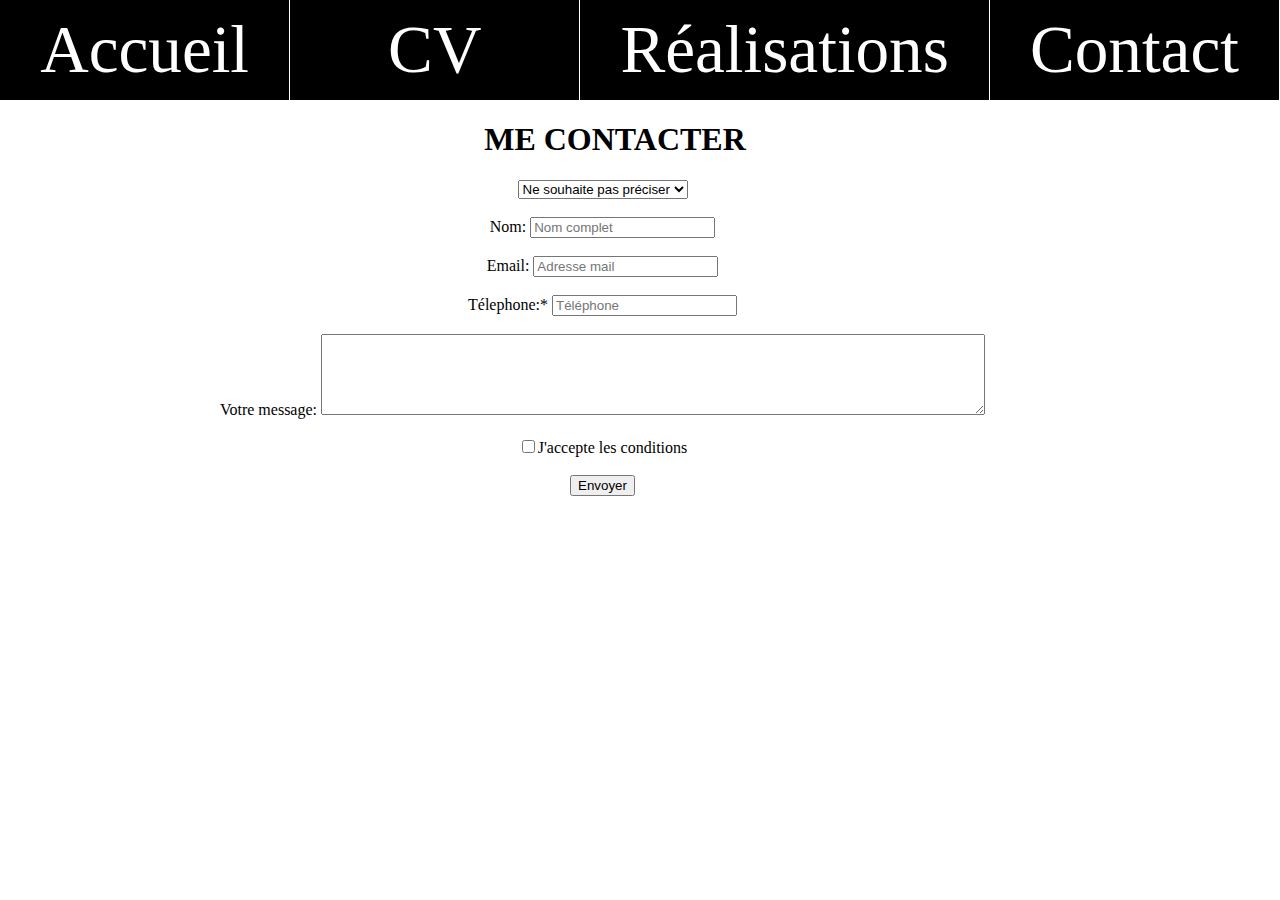
<file: web/ProjetWeb/Contact.html>
<!DOCTYPE html>
<html lang="fr" dir="ltr">
<head>
	<meta charset="utf-8">
	<title>Contacter</title>
	<link rel="shortcut icon" href="images/cv.png">
	<link rel="stylesheet" type="text/css" href="ProjetWeb.css/Contact.css">
    <link rel="stylesheet" type="text/css" href="ProjetWeb.css/Thomas.css">
    <link rel="stylesheet" type="text/css" href="ProjetWeb.css/nullify.css">

</head>
<body>
	<div>
		<header>
			<nav>
				<ul>
					<li><a href="Thomas.html">Accueil</a></li>
               	 	<li><a href="CV.html">CV</a></li>
               	 	<li><a href="Realisation.html">Réalisations</a></li>
               		<li><a href="Contact.html">Contact</a></li>
				</ul>
			</nav>
		</header>
	</div>

	<main>
		<section id="contacte">
        <center>
         <div class="contacte">
           <h1>ME CONTACTER</h1>

            <main>
            <form action="signup.html" method="post">

                <p>
                    <select name="gender">
                        <option value="na">Ne souhaite pas préciser</option>
                        <option value="F">Mme</option>
                        <option value="m">M.</option>
                    </select>
                    <br>
                    <br>
                    <label for="firstname">Nom:</label>
                    <input type="text" name="firstname" value="" placeholder="Nom complet" required>
                    <br>
                    <br>
                    <label for="email">Email:</label>
                    <input type="email" name="Email" value="" placeholder="Adresse mail" required>
                    <br>
                    <br>
                    <label for="Phone">Télephone:*</label>
                    <input type="number" name="Tel" value="" placeholder="Téléphone" required>
                    <br>
                    <br>
                    <label for="address">Votre message:</label>
                    <textarea name="address2" rows="5" cols="80"></textarea>
                    <br>
                    <br>
                    <input type="checkbox" name="" value=""  required>J'accepte les conditions
                    <br>
                    <br>
                    <button type="submit" name="button">Envoyer</button>
                </p>
        </center> 
     </div>
    </section>
	</main>
</body>
</html>
</file>
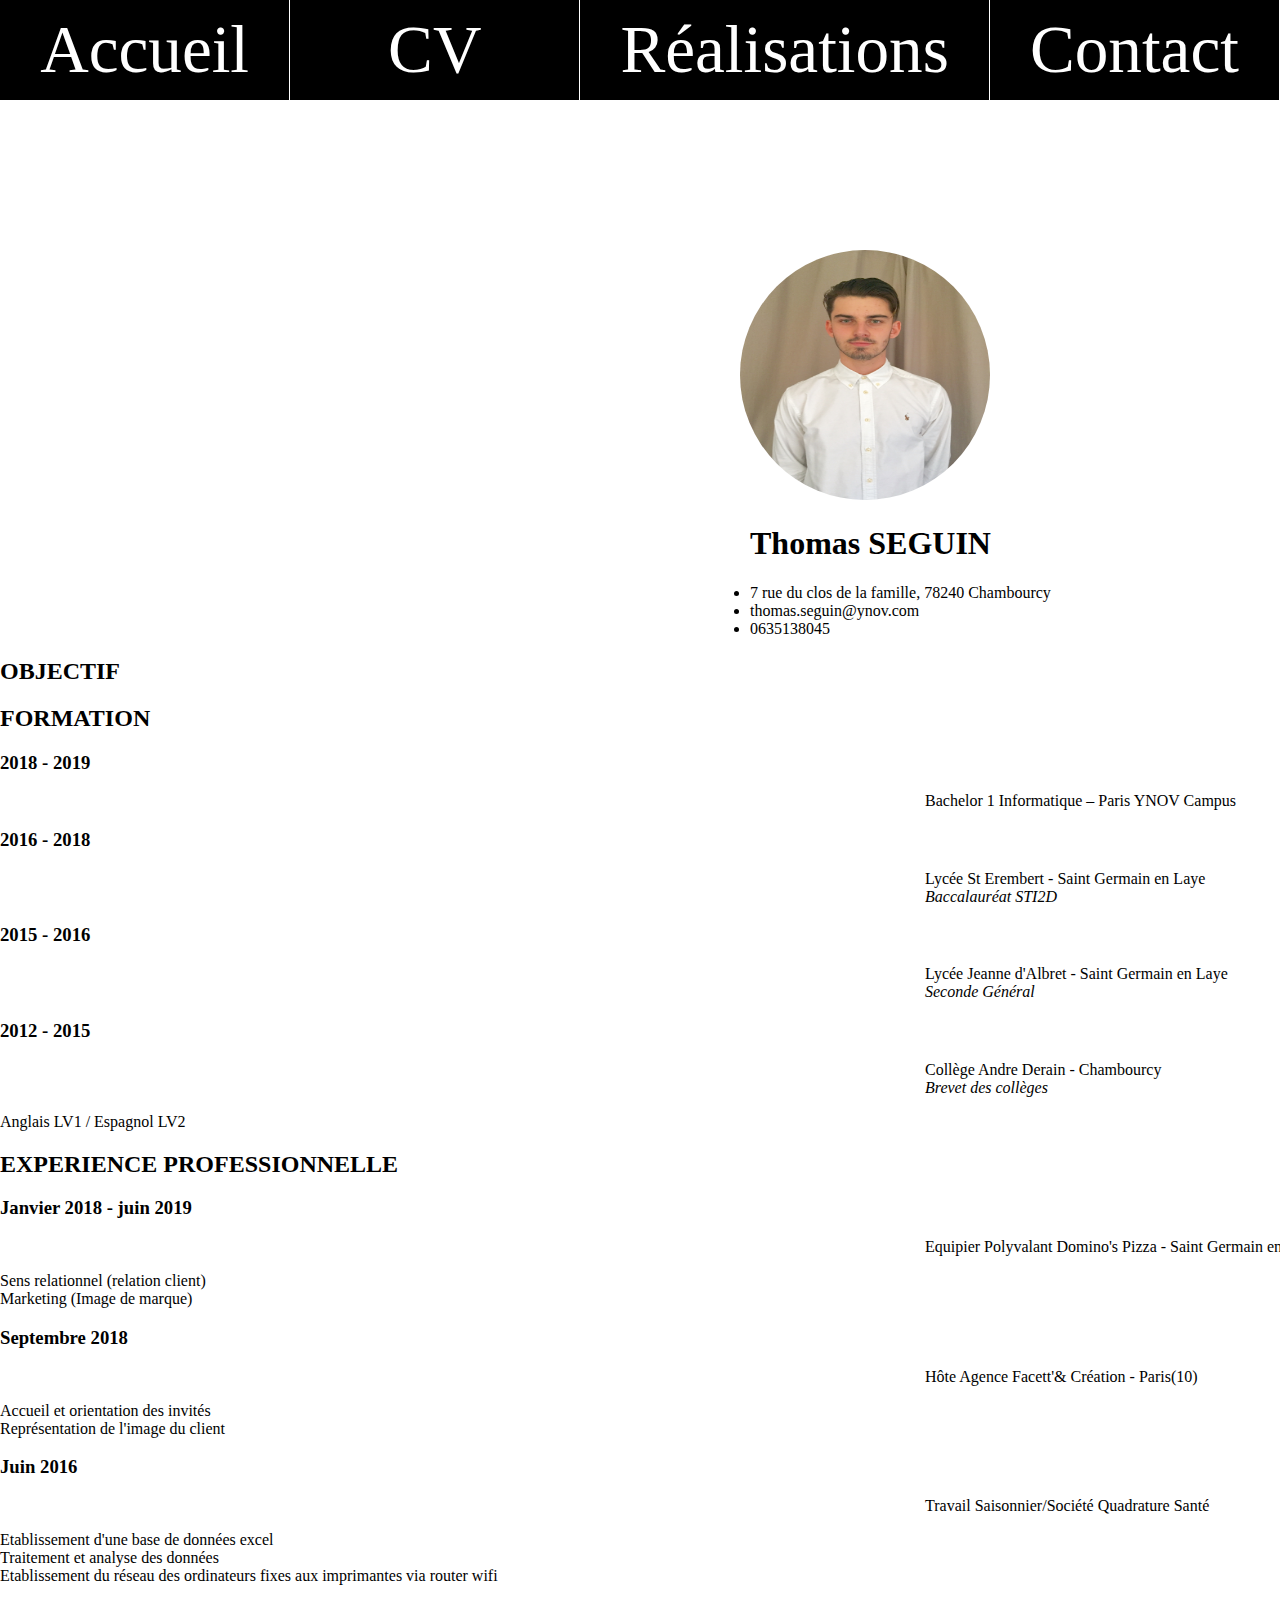
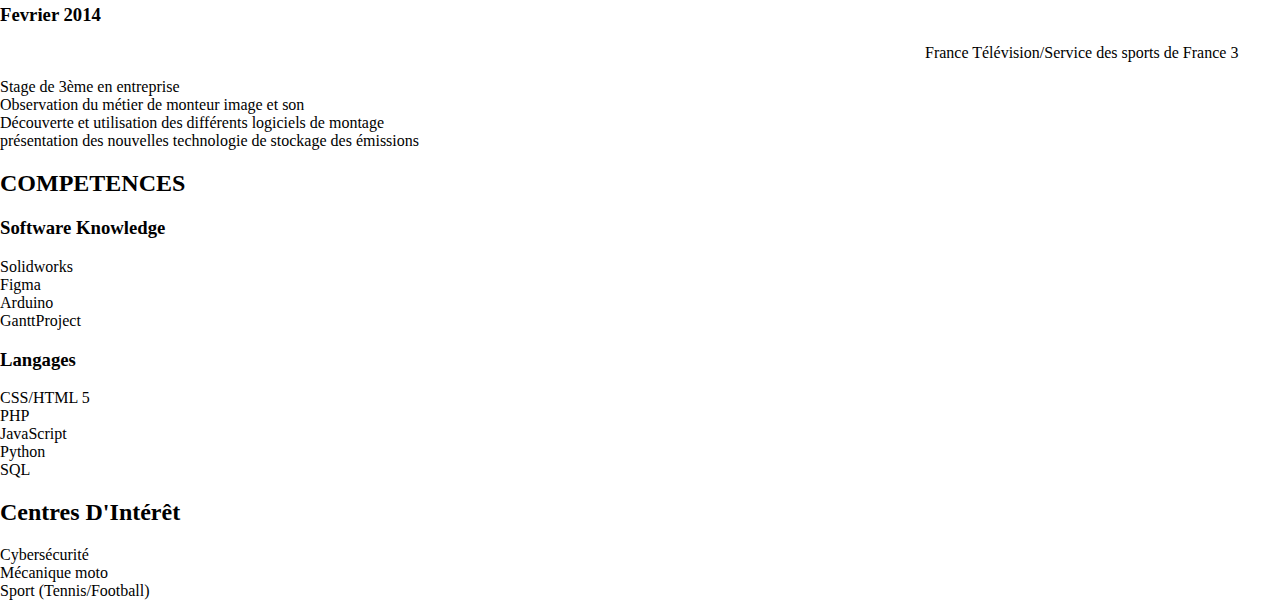
<file: web/ProjetWeb/CV.html>
<!DOCTYPE html>
<html lang="fr" dir="itr">
<head>
	<meta charset="utf-8">
	<title>CV</title>
	<link rel="shortcut icon" href="images/cv.png">
	<link rel="stylesheet" type="text/css" href="ProjetWeb.css/CV.css">
	<link rel="stylesheet" type="text/css" href="ProjetWeb.css/nullify.css">
	<link rel="stylesheet" type="text/css" href="ProjetWeb.css/Thomas.css">
</head>
<body>
	<div>
		<header>
			<nav>
				<ul>
					<li><a href="Thomas.html">Accueil</a></li>
               	 	<li><a href="CV.html">CV</a></li>
               	 	<li><a href="Realisation.html">Réalisations</a></li>
               		<li><a href="Contact.html">Contact</a></li>
				</ul>
			</nav>
		</header>
	<div/> 

  <div class="image">
            <img src="images/Thomas.JPG">
          </div>
	
  <div class="entry">
          <div class="self">
            <h1 class="name">Thomas SEGUIN </h1>
            <ul>
              <li class="ad">7 rue du clos de la famille, 78240 Chambourcy</li>
              <li class="mail">thomas.seguin@ynov.com</li>
              <li class="tel">0635138045</li>
            </ul>
          </div>

         

        </div>
        <div class="entry">
          <h2>OBJECTIF</h2>
          <p></p>
        </div>

        <div class="entry">
            <h2>FORMATION</h2>
            <div class="content">
                <h3>2018 - 2019</h3> 
                <p>Bachelor 1 Informatique – Paris YNOV Campus</p>
            </div>
            <div class="content">
                <h3>2016 - 2018</h3>
                <p>Lycée St Erembert - Saint Germain en Laye <br />
                <em>Baccalauréat STI2D</em></p>
            </div>
            <div class="content">
                <h3>2015 - 2016</h3>
                <p>Lycée Jeanne d'Albret - Saint Germain en Laye <br />
                <em>Seconde Général</em></p>
            </div>
            <div class="content">
                <h3>2012 - 2015</h3>
                <p>Collège Andre Derain - Chambourcy <br />
                <em>Brevet des collèges</em></p>
                <li>Anglais LV1 / Espagnol LV2</li>
            </div>
   
        <div class="entry">
          <h2>EXPERIENCE PROFESSIONNELLE</h2>  

          <div class="content">
                <h3>Janvier 2018 - juin 2019 </h3>
                <p>Equipier Polyvalant Domino's Pizza - Saint Germain en Laye</p>
                <ul class="info">
                <li>Sens relationnel (relation client)</li> 
                <li>Marketing (Image de marque)</li> 
                </ul>
          </div>

            <div class="content">
                <h3>Septembre 2018</h3>
                <p>Hôte Agence Facett'& Création - Paris(10)</p>
            <ul class="info">
            <li>Accueil et orientation des invités</li>
            <li>Représentation de l'image du client</li>  
            </ul>
          </div>

          
          <div class="content">
                <h3>Juin 2016 </h3>
                <p>Travail Saisonnier/Société Quadrature Santé</p>
                <ul class="info">
                <li>Etablissement d'une base de données excel</li> 
                <li>Traitement et analyse des données</li>
                <li>Etablissement du réseau des ordinateurs fixes aux imprimantes via router wifi</li>
                </ul>
          </div>
          <div class="content">
                <h3>Fevrier 2014 </h3>
                <p>France Télévision/Service des sports de France 3</p>
                <ul class="info">
                <li>Stage de 3ème en entreprise</li>
                <li>Observation du métier de monteur image et son</li> 
                <li>Découverte et utilisation des différents logiciels de montage</li>
                <li>présentation des nouvelles technologie de stockage des émissions</li>
                </ul>
          </div>
          <div class="entry">
          <h2>COMPETENCES</h2>
          <div class="content">
            <h3>Software Knowledge</h3>
            <ul class="skills">
              <li>Solidworks</li>
              <li>Figma</li>
              <li>Arduino</li>
              <li>GanttProject</li>

            </ul>
          </div>
          <div class="content">
            <h3>Langages</h3>
            <ul class="skills">
              <li>CSS/HTML 5</li>
              <li>PHP</li>
              <li>JavaScript</li>
              <li>Python</li>
              <li>SQL</li>
            </ul>
          </div>

          <div class="entry">
          <h2>Centres D'Intérêt</h2>
            <ul class="skills">
              <li>Cybersécurité</li>
              <li>Mécanique moto</li>
              <li>Sport (Tennis/Football)</li>
	
</body>
</html>
</file>
<file: web/ProjetWeb/ProjetWeb.css/Contact.css>
.contacte{
	margin-left: -1000px
}
.contacte h1{
	margin-left: 950px
}
</file>
<file: web/ProjetWeb/ProjetWeb.css/Thomas.css>
header nav{
	background-color: black;
	height:  100px;

}

header nav ul {
	height: 100%;
	width: 100%;
	display:flex;
	justify-content: space-around;
}

header nav ul li {
	height: 100%;
	width: 100%;
	display: inline-flex;
	display: inline-flex;
	align-items: center;
	padding: 0 20px;

	border-right: 1px;
	border-right-style:solid;
	border-right-color: white; 
}

header nav ul li a {
	padding: 0 20px;
	height: 100%;
	width: 100%;

	display: flex;
	align-items: center;
	justify-content: center;

	color: white;
	text-decoration: none;
	font-size: 4.2em;

	transition: background-color 0.2s linear;
}

img{
	overflow:hidden;
    -webkit-border-radius:200px;
    -moz-border-radius:200px;
    border-radius:200px;
    width:250px;
    height:250px;
    margin-top: 150px;
    margin-left: 850px;

}

p{
	margin-left: 925px;
}
</file>
<file: web/ProjetWeb/ProjetWeb.css/nullify.css>
body, ul {
	margin: 0;
	padding: 0;
}
</file>
<file: web/ProjetWeb/ProjetWeb.css/CV.css>
.self{
	margin-left:750px
}

.image{
	margin-left: -110px
}

.content{
	margin-right: 0px
}

.entry{
	margin-right: -100px
}
</file>
